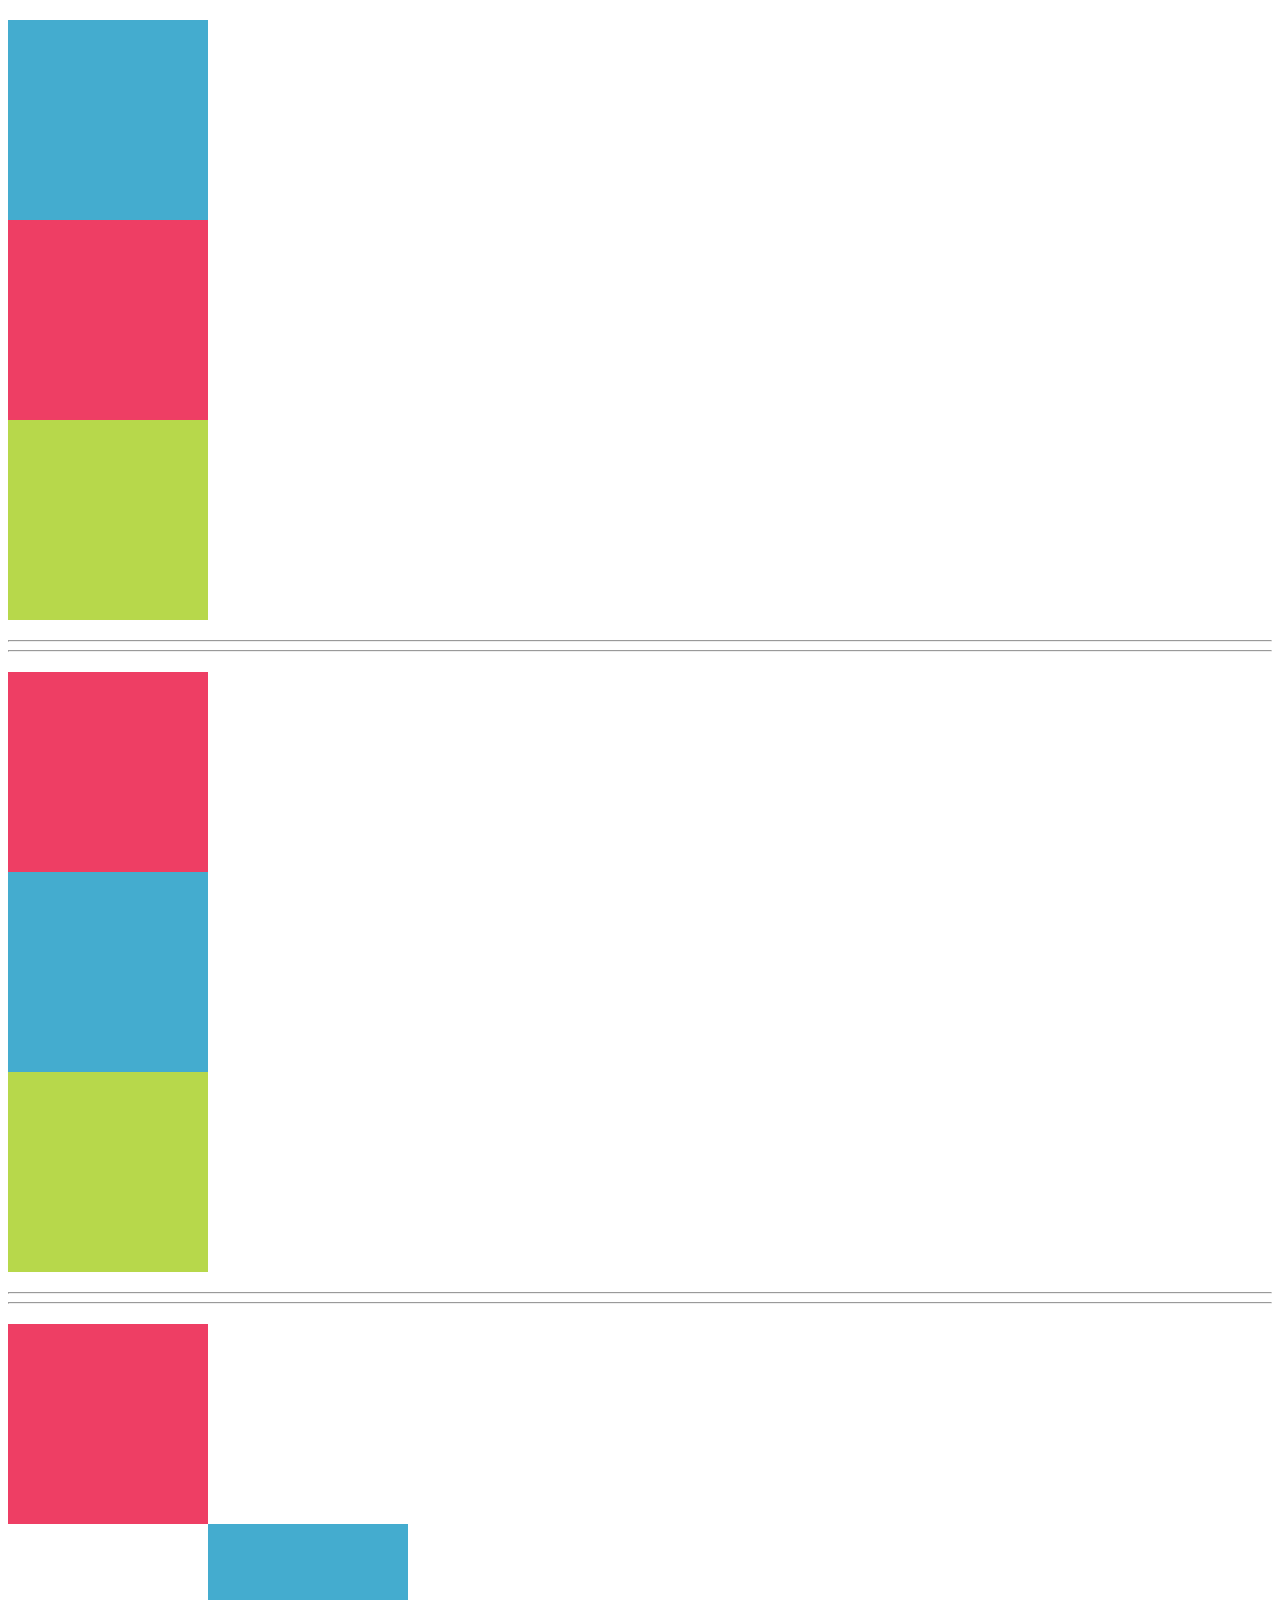
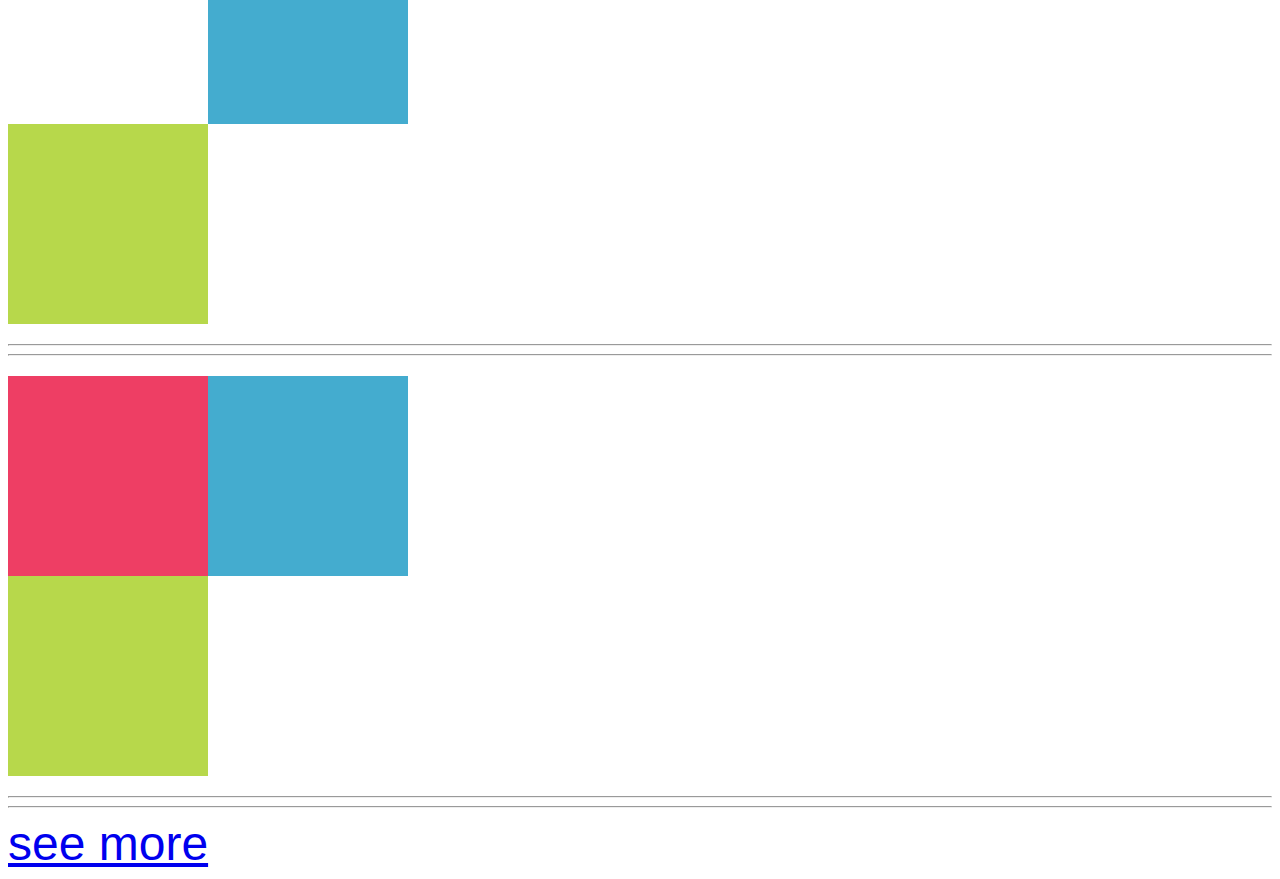
<file: index.html>
<!DOCTYPE html>
<html>
<head>
    <meta charset="UTF-8">
    <link rel="stylesheet" href="css/main.css">
    <title>Positioning 101</title>
</head>
<body>
<div id="contenedor" class="principal">
    <div id="cont_1">
        <div class="box_1"></div>
        <div class="box_2"></div>
        <div class="box_3"></div> 
    </div>

<hr>
<hr>

    <div id="cont_2">
        <div class="box_4"></div>
        <div class="box_5"></div>
        <div class="box_6"></div>
    </div>

<hr>
<hr>

    <div id="cont_3">
        <div class="box_7"></div>
        <div class="box_8"></div>
        <div class="box_9"></div>
    </div>

<hr>
<hr>

    <div id="cont_4">
        <!-- box_8 al encontrarse contenido dentro de box_7, guia su desplazamiento desde el bloque rojo, en vez del documento (como en el caso anterior)  -->

        <div class="box_10">
            <div class="box_11"></div>
        </div>
        <div class="box_12"></div>
    </div>

<hr>
<hr>

    <a rel="see more" href="exercise.html">see more </a>

</div>
</body>
</html>
</file>
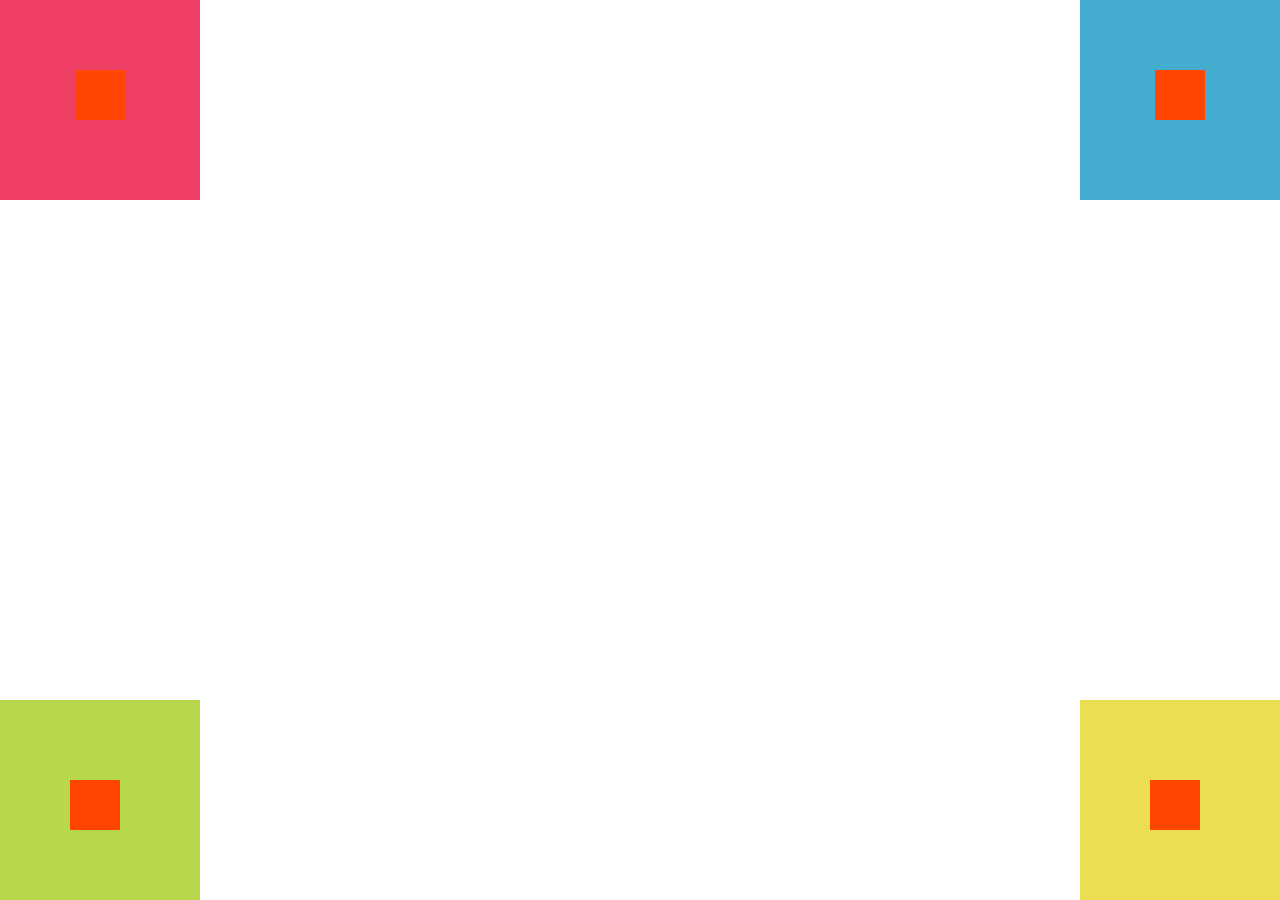
<file: exercise.html>
<!DOCTYPE html>
<html>

<head>
    <meta charset="UTF-8">
    <link rel="stylesheet" href="css/style.css">
    <title>Positioning 101</title>
</head>

<body>
    <div id="contenedor" class="principal">
        <div id="cont_1">
            <div class="box_1">
                <div class="orange1"></div>
            </div>
            <div class="box_2">
                <div class="orange1"></div>
            </div>
            <div class="box_3">
                <div class="orange2"></div>
            </div>
            <div class="box_x">
                <div class="orange2"></div>
            </div>
        </div>
    </div>
</body>

</html>
</file>
<file: css/main.css>
#cont_1 {
    box-sizing: border-box;
}
/* elementos estaticos*/
.box_1 {
    /*aplicamos un color de fondo */
    background: #44accf;
    width: 200px;
    height: 200px;
    position: static;
    margin-top: 20px;
}

.box_2 {
    /*aplicamos un color de fondo */
    background: #ee3e64;
    width: 200px;
    height: 200px;
    position: static;
}

.box_3 {
    /*aplicamos un color de fondo */
    background: #b7d84b;
    width: 200px;
    height: 200px;
    position: static;
    margin-bottom: 20px;
}

.box_4 {
    /*aplicamos un color de fondo */
    background: #ee3e64;
    width: 200px;
    height: 200px;
    position: relative;
    margin-top: 20px;
}

.box_5 {
    /*aplicamos un color de fondo */
    background: #44accf;
    /*establecemos el alto y el ancho*/
    width: 200px;
    height: 200px;
    position: relative;
}

.box_6 {
    /*aplicamos un color de fondo */
    background: #b7d84b;
    /*establecemos el alto y el ancho*/
    width: 200px;
    height: 200px;
    /*esta es la posicion relative la cual sin asignarle propiedades es igual como la posicion static*/
    position: relative;
    margin-bottom: 20px;
}

.box_7 {
    /*aplicamos un color de fondo */
    background: #ee3e64;
    width: 200px;
    height: 200px;
    position: relative;
    margin-top: 20px;
}
/* modificamos la posicion relative, por medio de sus propiedades */
.box_8 {
    /*aplicamos un color de fondo */
    background: #44accf;
    /*establecemos el alto y el ancho*/
    width: 200px;
    height: 200px;
    left: 200px;
    /*left nos permite mover desde su posicion actual hasta la derecha*/
    position: relative;
}

.box_9 {
    /*aplicamos un color de fondo */
    background: #b7d84b;
    /*establecemos el alto y el ancho*/
    width: 200px;
    height: 200px;
    /*esta es la posicion relative la cual sin asignarle propiedades es igual como la posicion static*/
    position: relative;
    margin-bottom: 20px;
}


.box_10 {
    background: #ee3e64;
    width: 200px;
    height: 200px;
    position: relative;
    margin-top: 20px;
}

.box_11 {
    background: #44accf;
    /*establecemos el alto y el ancho*/
    width: 200px;
    height: 200px;
    left: 200px;
    /*left nos permite mover desde su posicion actual hasta la derecha*/
    position: relative;
}

.box_12 {
    background: #b7d84b;
    /*establecemos el alto y el ancho*/
    width: 200px;
    height: 200px;
    position: relative;
    margin-bottom: 20px;
}

a {
    font-family: 'roboto', sans-serif;
    font-size: 48px;
    text-align: center;
}
</file>
<file: css/style.css>
#cont_1 {
    box-sizing: border-box;
}


/* elementos estaticos*/

.box_1 {
    position: absolute;
    top: 0;
    left: 0;
    width: 200px;
    height: 200px;
    background: #ee3e64;
}

.box_2 {
   position: absolute;
   top: 0;
   right: 0;
   width: 200px;
   height: 200px;
   background: #44accf;
}

.box_3 {
    position: absolute;
    bottom: 0;
    left: 0;
    width: 200px;
    height: 200px;
    background: #b7d84b;
}

.box_x {
    position: absolute;
    bottom: 0;
    right: 0;
    width: 200px;
    height: 200px;
    background: #ebde52;

}

.orange1 {
    position: absolute;
    top: 70px;
    left: 75px;
    width: 50px;
    height: 50px;
    background: orangered;
}

.orange2 {
    position: absolute;
    bottom: 70px;
    right: 80px;
    width: 50px;
    height: 50px;
    background: orangered;
}
</file>
